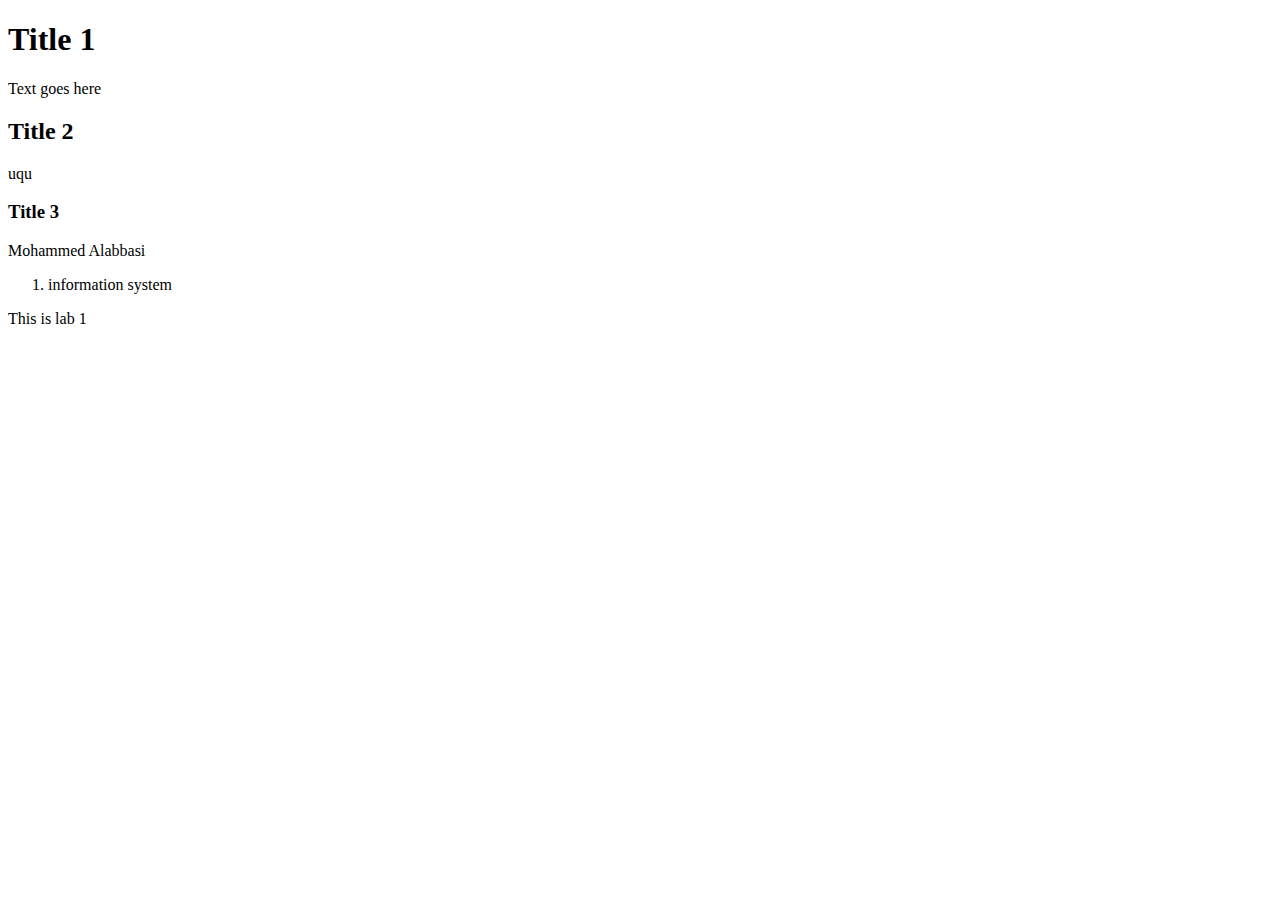
<file: Lab01/index.html>
<!DOCTYPE html>
<html>
<head>
<title>page Title</title>
</head>
<body>

<h1>Title 1</h1>

<p>Text goes here </p>


<h2>Title  2</h2>
<p> uqu </p>

<h3>Title 3</h3>
<p> Mohammed Alabbasi</p>
<ol>
<li>information system</li>
</ol>

<footer>This is lab 1</footer>
</body>
</html>
</file>
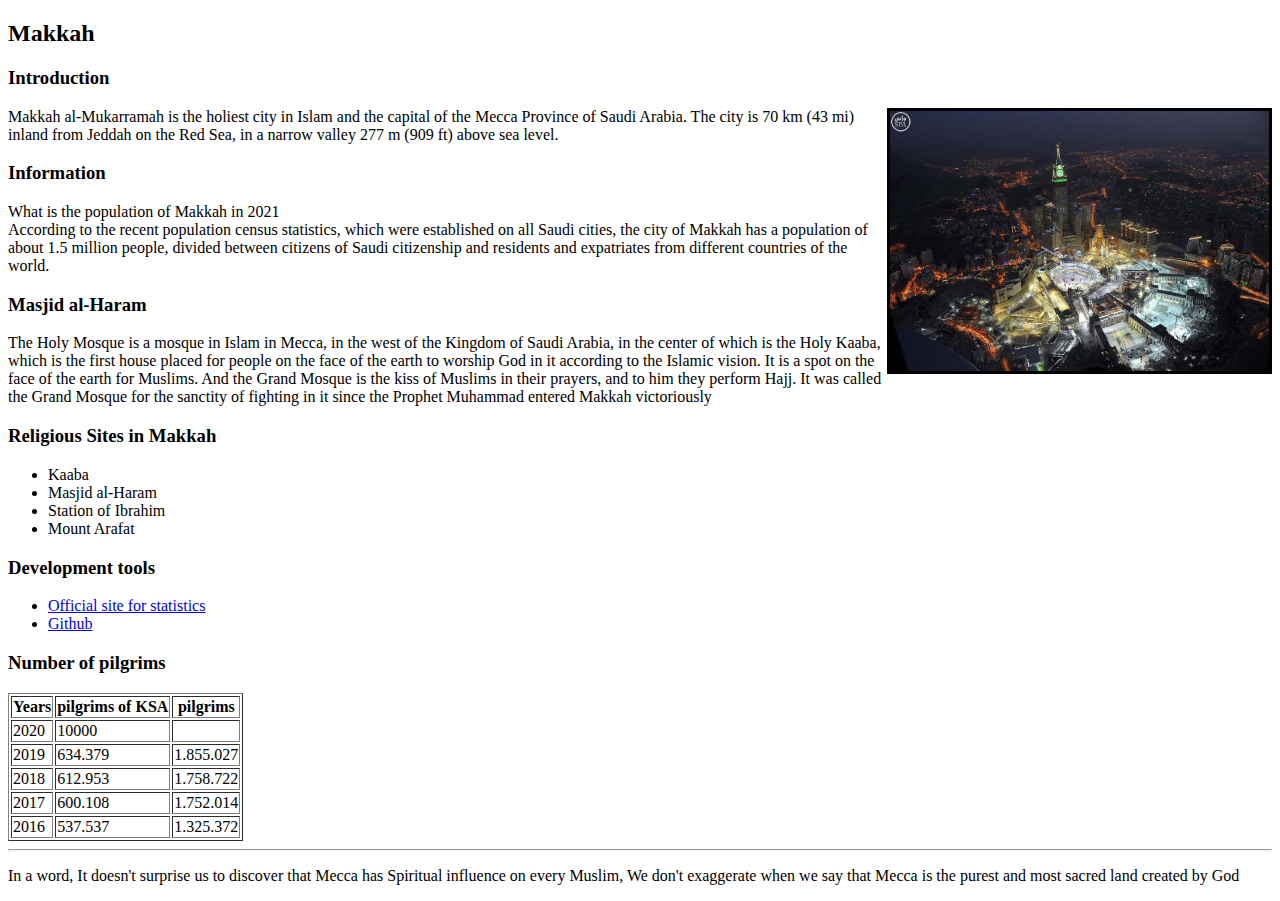
<file: Lab02/index.html>
<!DOCTYPE html>
<html>
<title>Makkah </title>
<body>

<h2>Makkah</h2>
	
<h3>Introduction</h3>
<img src= "Makkah.jpg" " width=30% border="3px" align= "right">
<p>Makkah al-Mukarramah  is the holiest city in Islam and the capital of the Mecca Province of Saudi Arabia.
 The city is 70 km (43 mi) inland from Jeddah on the Red Sea,
 in a narrow valley 277 m (909 ft) above sea level.</p>
<h3>Information</h3>
	 <p>
 What is the population of Makkah in 2021<br>
 According to the recent population census statistics,
 which were established on all Saudi cities,
 the city of Makkah has a population of about 1.5 million people,
 divided between citizens of Saudi citizenship and residents and expatriates from different countries of the world.
</p>
<h3>Masjid al-Haram</h3>
<p>The Holy Mosque is a mosque in Islam in Mecca, in the west of the Kingdom of Saudi Arabia, in the center of which is the Holy Kaaba, which is the first house placed for people on the face of the earth to worship God in it according to the Islamic vision. It is a spot on the face of the earth for Muslims. And the Grand Mosque is the kiss of Muslims in their prayers, and to him they perform Hajj. It was called the Grand Mosque for the sanctity of fighting in it since the Prophet Muhammad entered Makkah victoriously
</p>
<h3>Religious Sites in Makkah</h3>
<ul>
  <li>Kaaba</li>
  <li>Masjid al-Haram</li>
  <li>Station of Ibrahim</li>
  <li>Mount Arafat</li>
</ul>

<h3>Development tools</h3>


<ul>
  <li><a href="https://www.stats.gov.sa/" target="_blank"> Official site for statistics </a> </li>
  <li><a href="https://https://github.com/MohammadAlabbsi/internet-technologies-1442-abidiya/" target="_blank"> Github </a> </li>
  
</ul>




<h3>Number of pilgrims</h3>
<table border>
<tr><th>Years<th>pilgrims of KSA       <th>pilgrims      </th></tr>  
<tr><td>2020 <td>  10000               <td>                   </tr>
<tr><td>2019 <td>  634.379             <td>     1.855.027     </tr>
<tr><td>2018 <td>  612.953             <td>     1.758.722     </tr>
<tr><td>2017 <td>  600.108             <td>     1.752.014     </tr>
<tr><td>2016 <td>  537.537             <td>     1.325.372     </tr>
</table>

<hr>
	<p>In a word, It doesn't surprise us to discover that Mecca has Spiritual influence on every Muslim, We don't exaggerate when we say that Mecca is the purest and most sacred land created by God</p> 
</body>
</html>
</file>
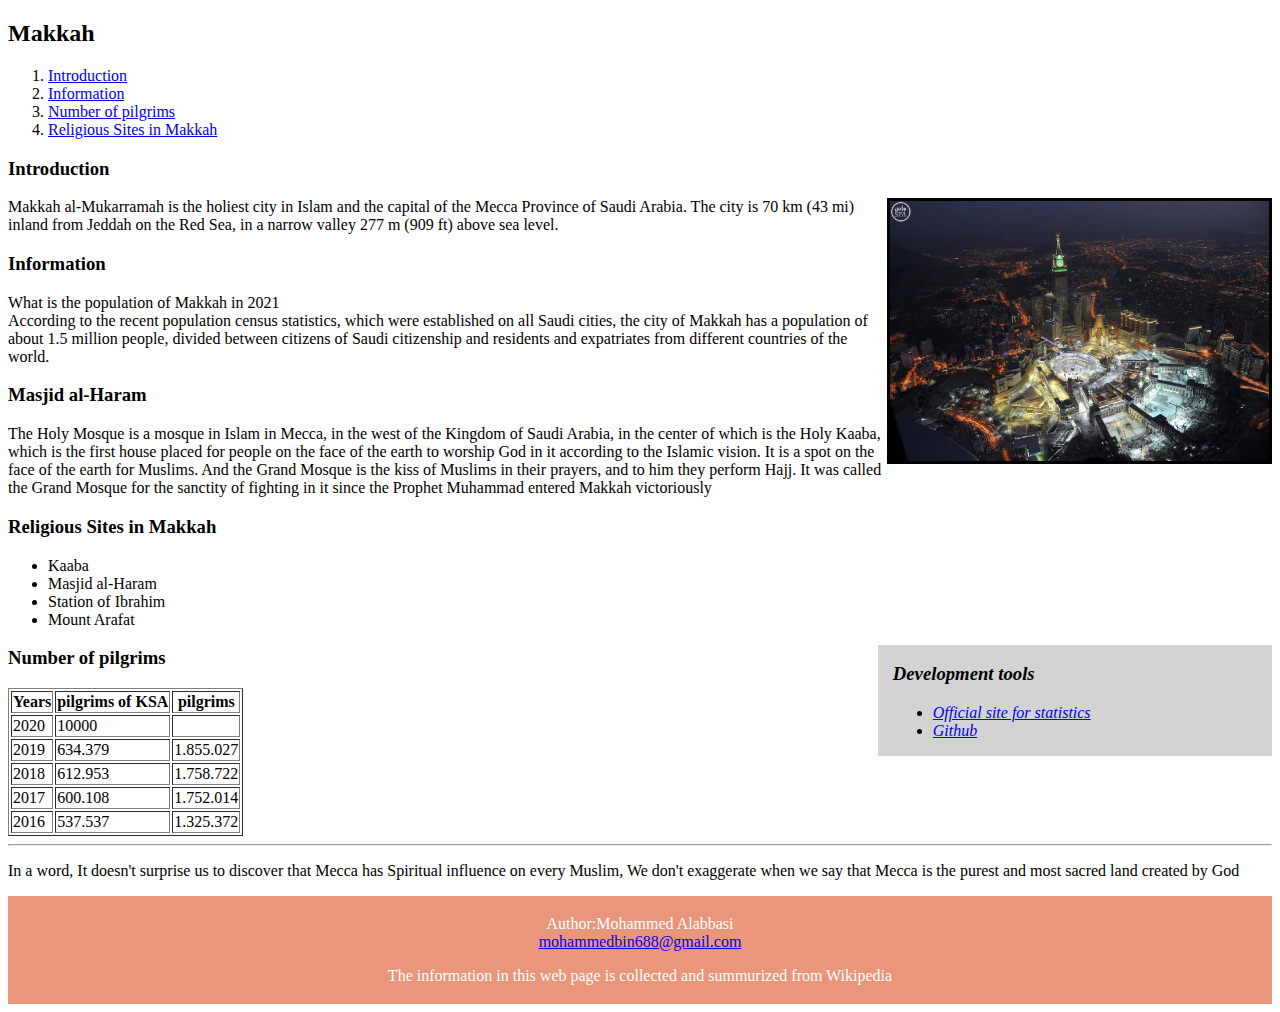
<file: Lab03/index.html>
<!DOCTYPE html>
<html>
<head>
<title>Makkah </title>

<style>
		aside {
			width: 30%;
			padding-left: 15px;
			margin-left: 15px;
			float: right;
			font-style: italic;
			background-color: lightgray;
		}
		footer {
			text-align: center;
			padding: 3px;
			background-color: DarkSalmon;
			color: white;
		}
	</style>
	</head>
	<body>
<h2>Makkah</h2>

<nav class="menu">
    <ol>
        <li><a href="#Introduction">Introduction</a></li>
        <li><a href="#Information">Information</a></li>
        <li><a href="#Number of pilgrims">Number of pilgrims</a></li>
		<li><a href="#Religious Sites in Makkah">Religious Sites in Makkah</a></li>
    </ol>
</nav>
	<article>
	<section>
<h3><a id ="Introduction">Introduction</a></h3>
<img src= "Makkah.jpg" " width=30% border="3px" align= "right">
<p>Makkah al-Mukarramah  is the holiest city in Islam and the capital of the Mecca Province of Saudi Arabia.
 The city is 70 km (43 mi) inland from Jeddah on the Red Sea,
 in a narrow valley 277 m (909 ft) above sea level.</p>
 </section>
 <section>
<h3><a id ="Information">Information</h3>
	 <p>
 What is the population of Makkah in 2021<br>
 According to the recent population census statistics,
 which were established on all Saudi cities,
 the city of Makkah has a population of about 1.5 million people,
 divided between citizens of Saudi citizenship and residents and expatriates from different countries of the world.
</p>
</section>
<section>
<h3><a id= "Masjid al-Haram">Masjid al-Haram</h3>
<p>The Holy Mosque is a mosque in Islam in Mecca, in the west of the Kingdom of Saudi Arabia, in the center of which is the Holy Kaaba, which is the first house placed for people on the face of the earth to worship God in it according to the Islamic vision. It is a spot on the face of the earth for Muslims. And the Grand Mosque is the kiss of Muslims in their prayers, and to him they perform Hajj. It was called the Grand Mosque for the sanctity of fighting in it since the Prophet Muhammad entered Makkah victoriously
</p>
</section>
<h3><a id ="Religious Sites in Makkah">Religious Sites in Makkah</h3>
<ul>
  <li>Kaaba</li>
  <li>Masjid al-Haram</li>
  <li>Station of Ibrahim</li>
  <li>Mount Arafat</li>
</ul>

<aside>
<h3>Development tools</h3>

<ul>
  <li><a href="https://www.stats.gov.sa/" target="_blank"> Official site for statistics </a> </li>
  <li><a href="https://https://github.com/MohammadAlabbsi/internet-technologies-1442-abidiya/" target="_blank"> Github </a> </li>
  
</ul>
</aside>




<h3><a id = "Number of pilgrims">Number of pilgrims</h3>
<table border>
<tr><th>Years<th>pilgrims of KSA       <th>pilgrims      </th></tr>  
<tr><td>2020 <td>  10000               <td>                   </tr>
<tr><td>2019 <td>  634.379             <td>     1.855.027     </tr>
<tr><td>2018 <td>  612.953             <td>     1.758.722     </tr>
<tr><td>2017 <td>  600.108             <td>     1.752.014     </tr>
<tr><td>2016 <td>  537.537             <td>     1.325.372     </tr>
</table>

<hr>
	<p>In a word, It doesn't surprise us to discover that Mecca has Spiritual influence on every Muslim, We don't exaggerate when we say that Mecca is the purest and most sacred land created by God</p> 
	</article>
	
	<footer>
  <p>Author:Mohammed Alabbasi<br>
  <a href="mailto:mohammedbin688@gmail.com">mohammedbin688@gmail.com</a></p>
  <p>The information in this web page is collected and summurized from Wikipedia</p>
</footer>
</body>
</html>
</file>
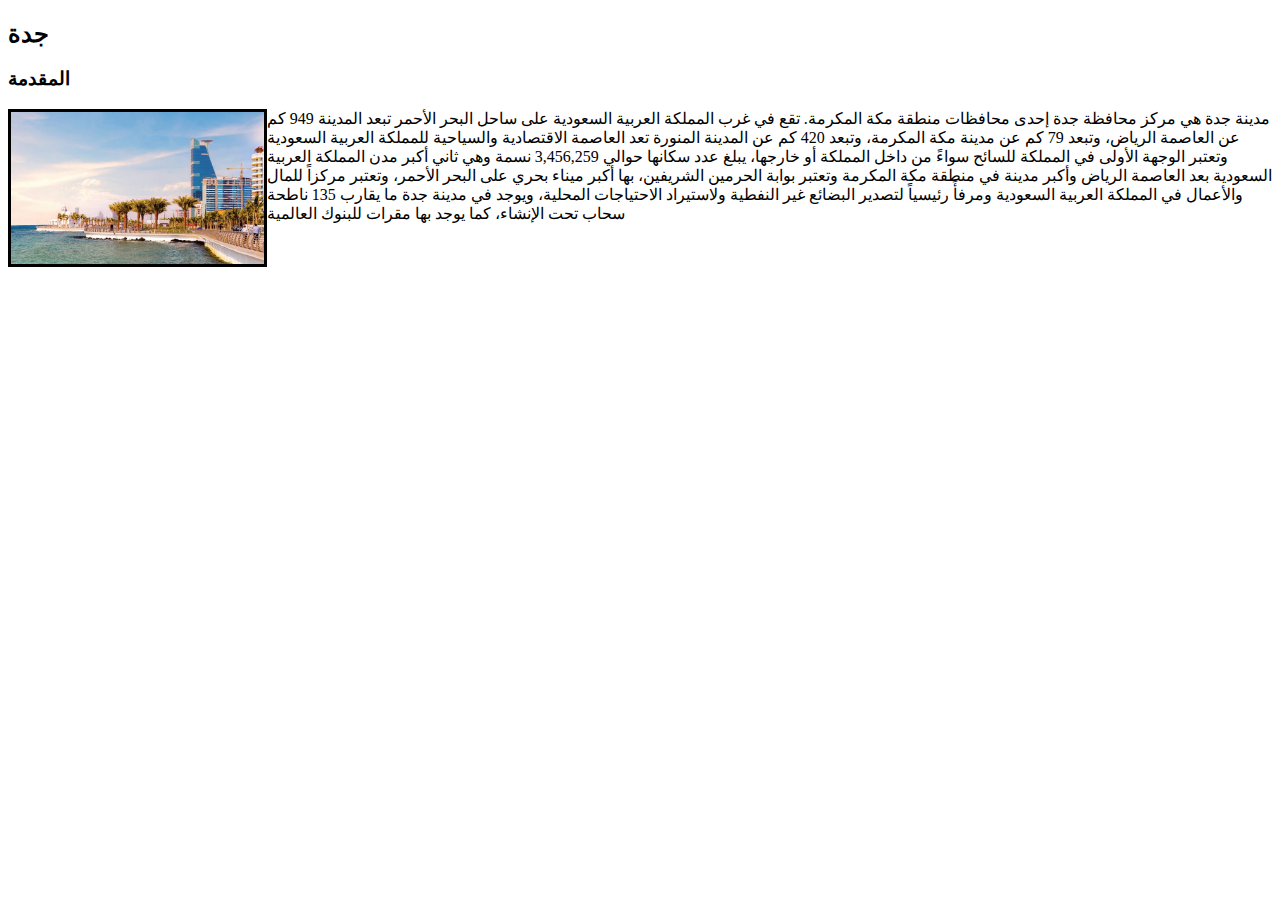
<file: Lab03/Arabic char Test.html>
<!DOCTYPE html>
<html>
<head>
<title>جدة </title>
<meta charset="UTF-8">

</head>
<body>

<h2>جدة</h2>
	
<h3>المقدمة</h3>
<img src= "jeddah.jpg" alt ="jeddah" width=20% border="3px" align= "left">
<p>
مدينة جدة هي مركز محافظة جدة إحدى محافظات منطقة مكة المكرمة. تقع في غرب المملكة العربية السعودية على ساحل البحر الأحمر
تبعد المدينة 949 كم عن العاصمة الرياض، وتبعد 79 كم عن مدينة مكة المكرمة، وتبعد 420 كم عن المدينة المنورة تعد العاصمة الاقتصادية والسياحية للمملكة العربية السعودية
وتعتبر الوجهة الأولى في المملكة للسائح سواءً من داخل المملكة أو خارجها، يبلغ عدد سكانها حوالي 3,456,259 نسمة
وهي ثاني أكبر مدن المملكة العربية السعودية بعد العاصمة الرياض وأكبر مدينة في منطقة مكة المكرمة
وتعتبر بوابة الحرمين الشريفين، بها أكبر ميناء بحري على البحر الأحمر،
وتعتبر مركزاً للمال والأعمال في المملكة العربية السعودية ومرفأً رئيسياً لتصدير البضائع غير النفطية ولاستيراد الاحتياجات المحلية، ويوجد في مدينة جدة ما يقارب 135 ناطحة سحاب تحت الإنشاء، كما يوجد بها مقرات للبنوك العالمية</p>

  </body>
  </html>
</file>
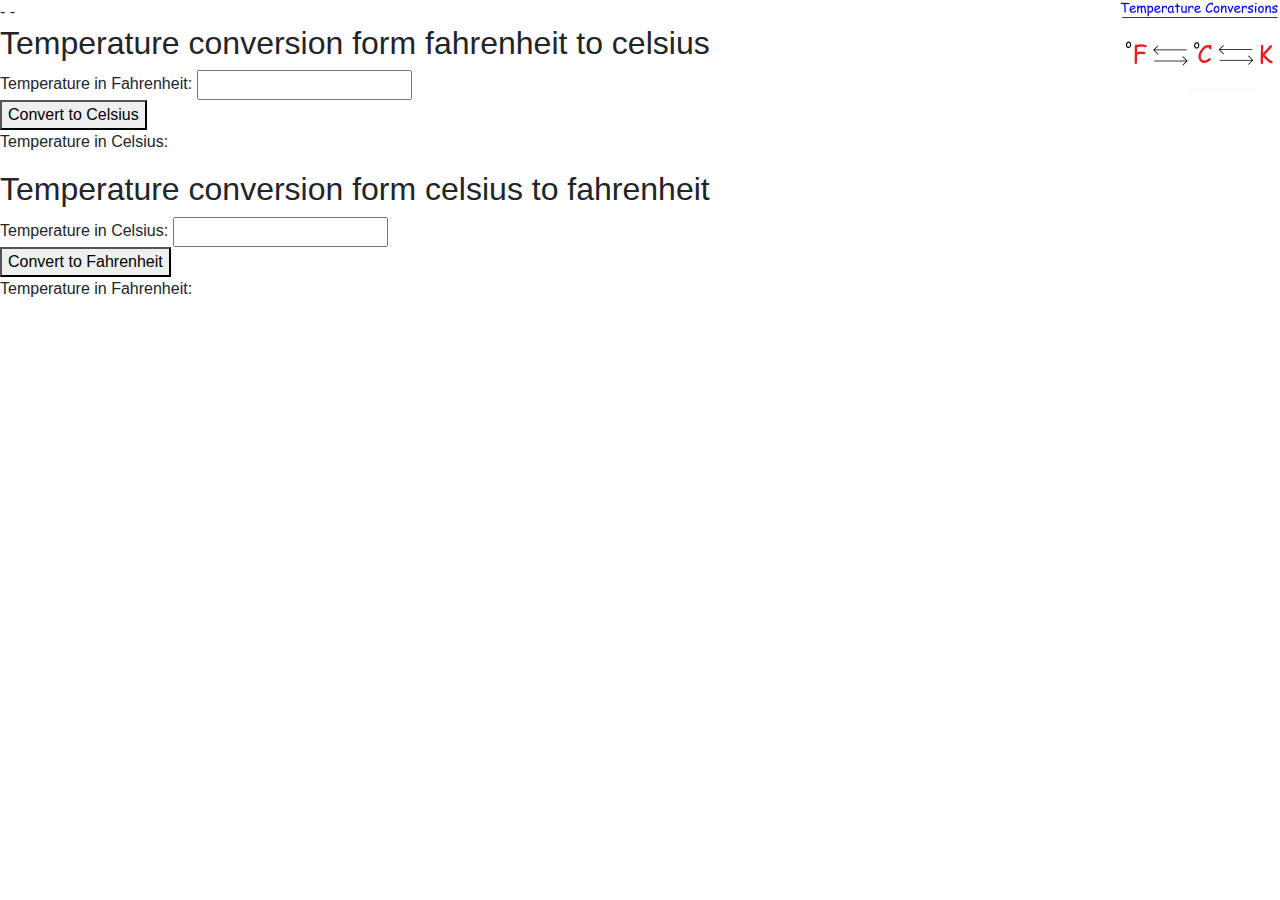
<file: Lab06/index1.html>
<!DOCTYPE html>
<html lang="en">
<head>
	<title>Temperature conversion</title>
		<meta charset="utf-8">
		<meta name="viewport" content="width=device-width, initial-scale=1">
		<link rel="stylesheet" href="css/HTML5-CSS-Reset.css">
		<link rel="stylesheet" href="css/index.css">
		<link rel="stylesheet" href="https://maxcdn.bootstrapcdn.com/bootstrap/4.2.1/css/bootstrap.min.css">-
		<script src="https://ajax.googleapis.com/ajax/libs/jquery/3.3.1/jquery.min.js"></script>
		<script src="https://cdnjs.cloudflare.com/ajax/libs/popper.js/1.14.6/umd/popper.min.js"></script>
		<script src="https://maxcdn.bootstrapcdn.com/bootstrap/4.2.1/js/bootstrap.min.js"></script>
		<script src = "js/script1.js" ></script>
		<script src = "js/script2.js" ></script>

</head>
	<body>
	<img src="img/tempConv.jpg" alt="temp conversion photo" width=25% align="right">
	-	<h2>Temperature conversion form fahrenheit to celsius</h2>
			<p>
				Temperature in Fahrenheit: <input id ="tFah_id" type="text"><br>
				<button type="button" onclick="convertC();"> Convert to Celsius </button><br>
				Temperature in Celsius: <span id="tCel_id"></span>
			</p>
		<h2>Temperature conversion form celsius to fahrenheit  </h2>
			<p>
				Temperature in Celsius: <input id ="tCel1_id" type="text"><br>
				<button type="button" onclick="CelToFah();"> Convert to Fahrenheit </button><br>
				Temperature in Fahrenheit: <span id="tFah1_id"></span>
			</p>
	</body>
	
</html>
</file>
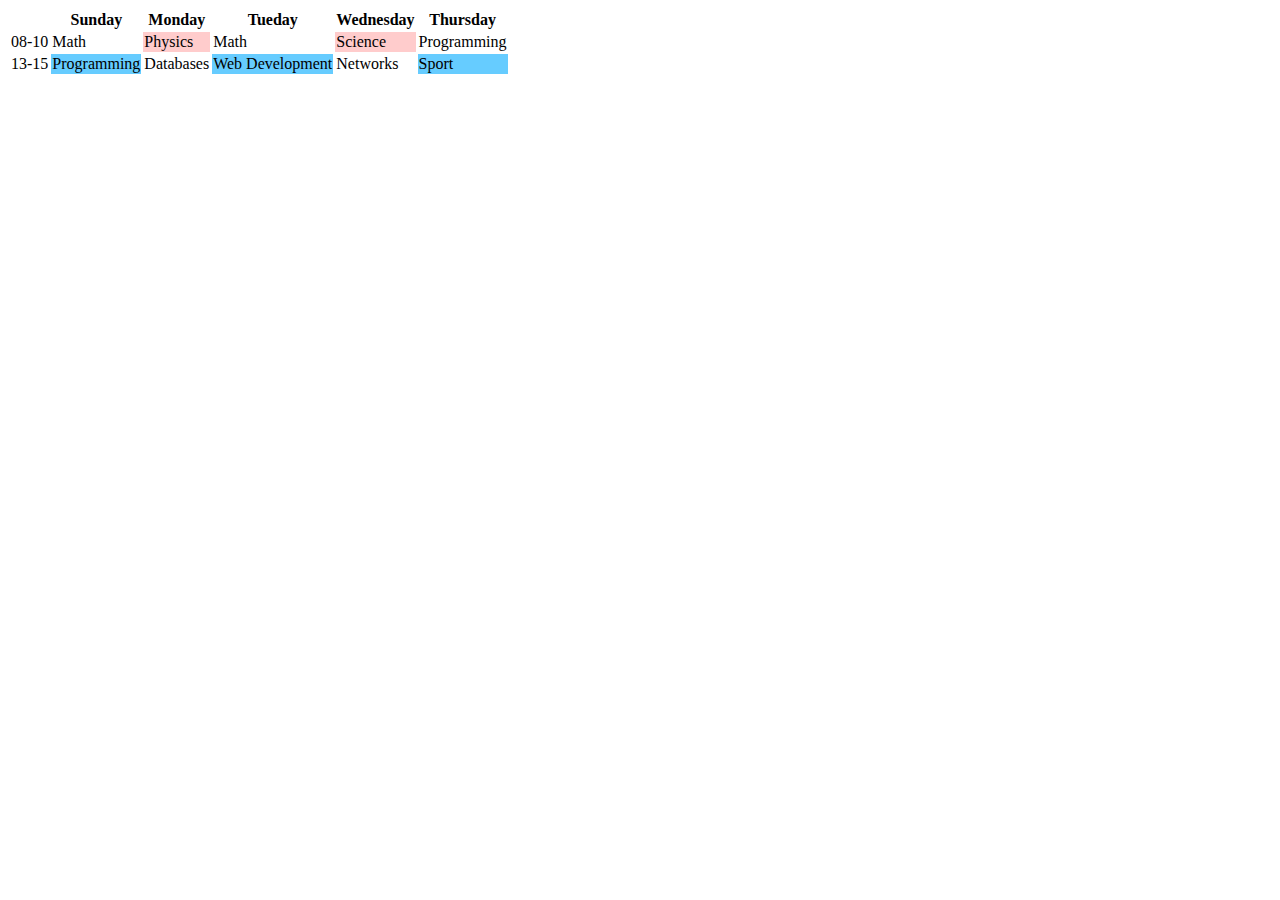
<file: Lab06/index2.html>
<!DOCTYPE html>
<html>
<head>
<meta charset="UTF-8">
<title>Insert title here</title>
</head>
<body>
  <table id="table01_id">
    <tr id="header01_id">
      <th></th>
      <th>Sunday</th>
      <th>Monday</th>
      <th>Tueday</th>
      <th>Wednesday</th>
      <th>Thursday</th>
    </tr>
    <tr id="row011_id">
      <td>08-10</td>
      <td></td>
      <td></td>
      <td></td>
      <td></td>
      <td></td>
    </tr>
    <tr id="row012_id">
      <td>13-15</td>
      <td></td>
      <td></td>
      <td></td>
      <td></td>
      <td></td>
    </tr>
  </table>

  <script type="text/javascript">
			var morning = [ "Math", "Physics", "Math", "Science", "Programming" ];
			var afternoon = [ "Programming", "Databases", "Web Development","Networks", "Sport" ];
			var table = document.getElementById("table01_id");
			for (var i = 0; i < morning.length; i++) {
				var cell = table.rows[1].cells[i+1];
				cell.innerHTML = morning[i];
				if(i%2 == 1){
					cell.bgColor = "#ffcccc";
				}
			};
			for (var i = 0; i < afternoon.length; i++) {
				var cell = table.rows[2].cells[i+1];
				cell.innerHTML = afternoon[i];
				if(i%2 == 0){
					cell.bgColor = "#66ccff";
				}
			};
			
		</script>
</body>
</html>
</file>
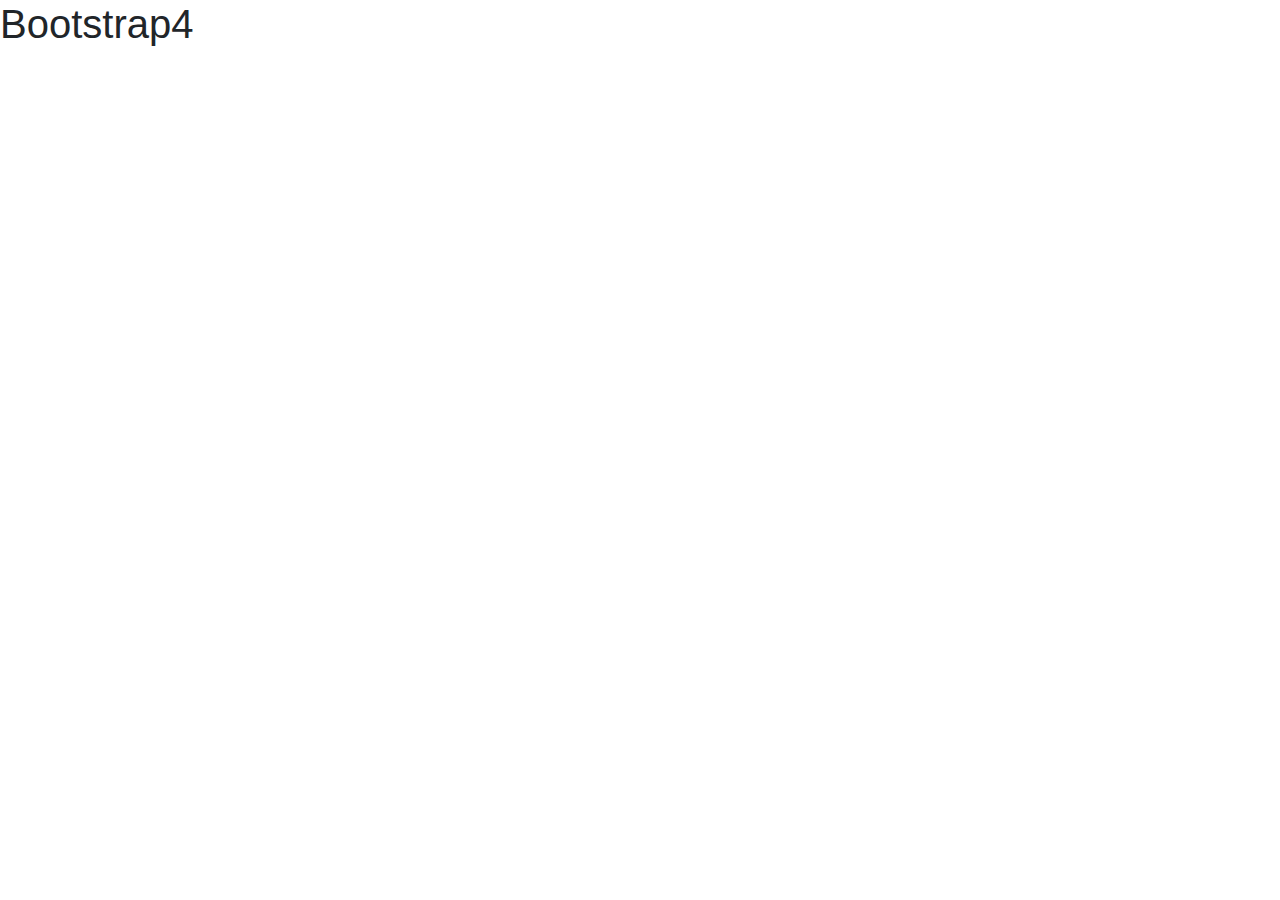
<file: Lab05/WebContent/bootstrap4.html>
<!DOCTYPE html>
<html>
<head>
<meta charset="UTF-8">
<title>Bootstrap4</title>
 <meta name="viewport" content="width=device-width, initial-scale=1">
  <link rel="stylesheet" href="https://maxcdn.bootstrapcdn.com/bootstrap/4.2.1/css/bootstrap.min.css">
  <script src="https://ajax.googleapis.com/ajax/libs/jquery/3.3.1/jquery.min.js"></script>
  <script src="https://cdnjs.cloudflare.com/ajax/libs/popper.js/1.14.6/umd/popper.min.js"></script>
  <script src="https://maxcdn.bootstrapcdn.com/bootstrap/4.2.1/js/bootstrap.min.js"></script>
  
</head>
<body>
<div>
  <h1>Bootstrap4</h1>
</div>
  
</body>
</html>
</file>
<file: Lab06/css/index.css>
body {
	font-family: "Palatino Linotype", sans-serif;
	font-size:16px;
	line-height:1.5;
	background: #eef;
	text-align:justify;
}
header {
	font-family: 'Montserrat', sans-serif;
	font-size:72px;
	color:yellow;
	background-image: url("img/colors.jpg");
	text-align:center;
	text-transform:uppercase;
}
img{
	width:12.5%;
	float:right;
	clear:both;
}
article, aside, footer, header, menu, nav, section {
display: block;
}
article,section{
	margin:20px;
}
text{
	margin:5px;
}
images, nav, text , aside {
	padding:1;
}
footer{
	text-align:center;
	color:white;
	background:gray;
}
section{
	border-style: groove;
}
</file>
